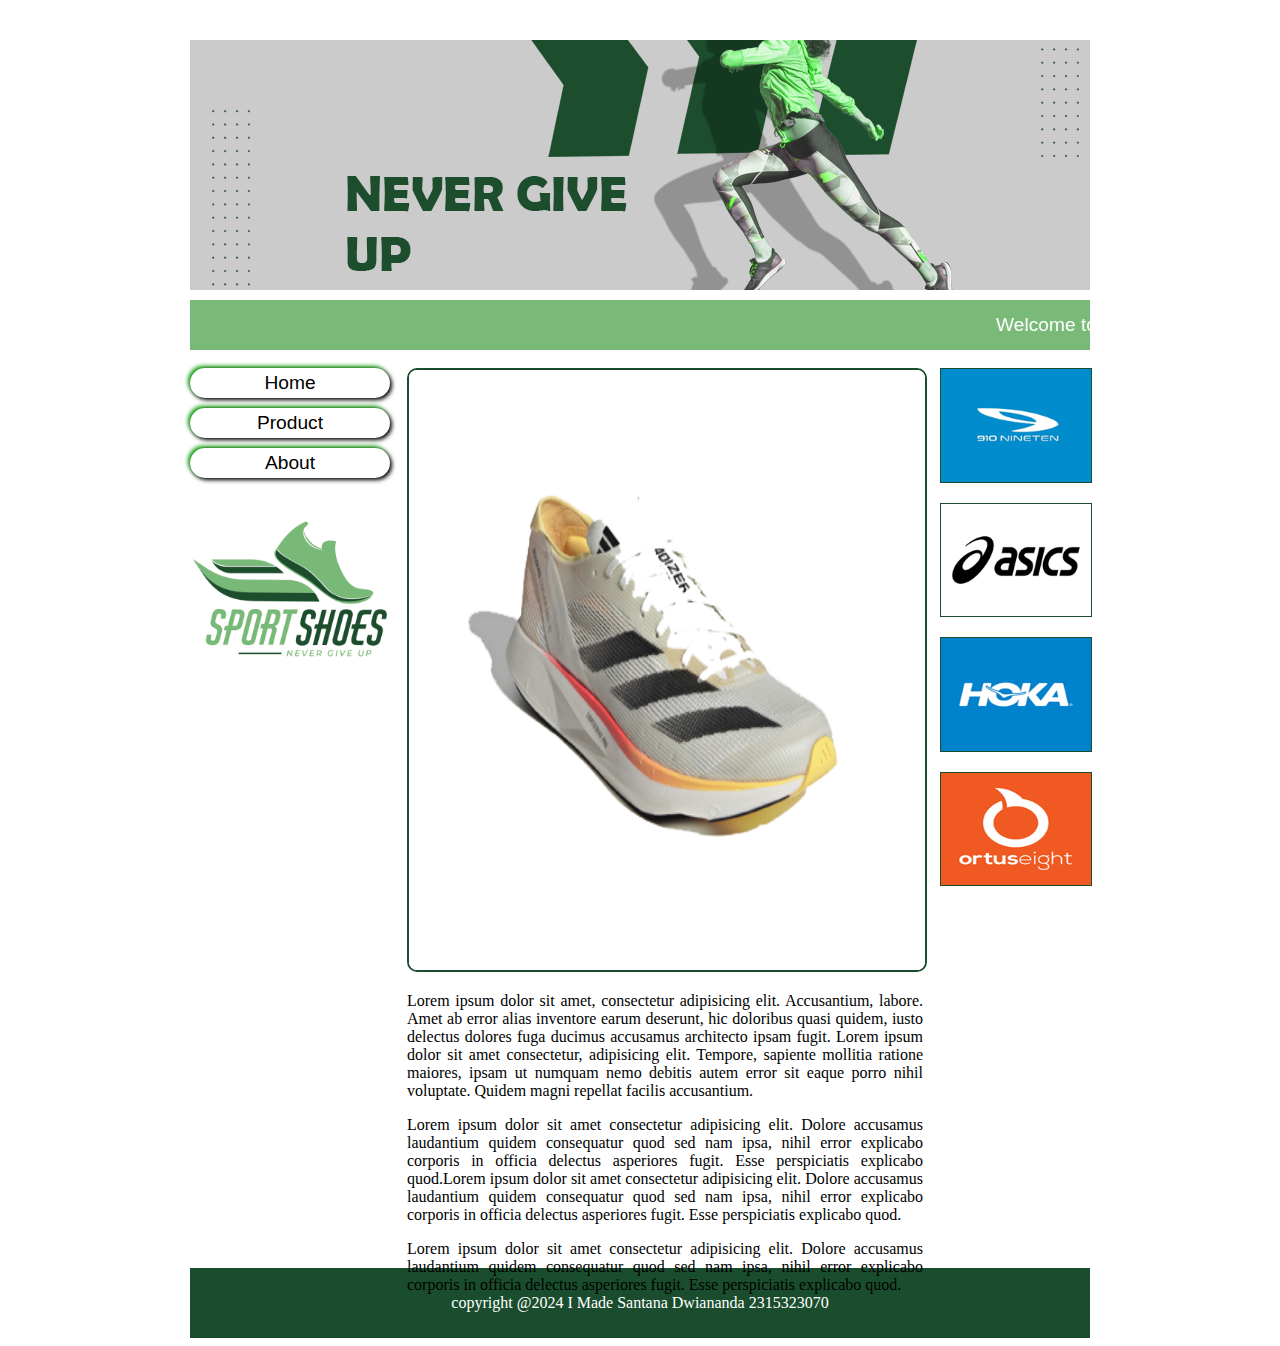
<file: index.html>
<!DOCTYPE html>
<html lang="en">

<head>
    <meta charset="UTF-8">
    <meta http-equiv="X-UA-Compatible" content="IE=edge">
    <meta name="viewport" content="width=device-width, initial-scale=1.0">
    <title>web santana</title>
    <link rel="icon" type="image/png" href="image/image-logo.png">
    <link rel="stylesheet" href="style.css">
</head>

<body>
    <div class="container">
        <div class="header">
            <img src="image/header-4.png" alt="">
        </div>

        <div class="navigation">
            <marquee behavior="" direction="" scrollamount="12">Welcome to the Sport Shoes Run website </marquee>
        </div>
        <br>
        <div class="content">
            <div class="link">
                <a href="index.html"> <button type="button">Home</button> </a>
                <a href="product.html"><button type="button">Product</button></a>
                <a href="about.html"><button type="button">About</button></a>
                <a href="index.html"><img src="image/image-logo.png" class="cont"></a>
            </div>
            <div class="isicontent">
                <img src="image/content2.png" class="cont">
                <p>Lorem ipsum dolor sit amet, consectetur adipisicing elit. Accusantium, labore. Amet ab error alias
                    inventore earum deserunt, hic doloribus quasi quidem, iusto delectus dolores fuga ducimus accusamus
                    architecto ipsam fugit. Lorem ipsum dolor sit amet consectetur, adipisicing elit. Tempore, sapiente
                    mollitia ratione maiores, ipsam ut numquam nemo debitis autem error sit eaque porro nihil voluptate.
                    Quidem magni repellat facilis accusantium.</p>
                <p>Lorem ipsum dolor sit amet consectetur adipisicing elit. Dolore accusamus laudantium quidem
                    consequatur quod sed nam ipsa, nihil error explicabo corporis in officia delectus asperiores fugit.
                    Esse perspiciatis explicabo quod.Lorem ipsum dolor sit amet consectetur adipisicing elit. Dolore
                    accusamus laudantium quidem consequatur quod sed nam ipsa, nihil error explicabo corporis in officia
                    delectus asperiores fugit. Esse perspiciatis explicabo quod.</p>
                <p>Lorem ipsum dolor sit amet consectetur adipisicing elit. Dolore accusamus laudantium quidem
                    consequatur quod sed nam ipsa, nihil error explicabo corporis in officia delectus asperiores fugit.
                    Esse perspiciatis explicabo quod.</p>
                

            </div>
            <div class="iklan">
                <img src="image/logo iklan 910.png" class="boxiklan" />
                <img src="image/asicslogo.png" class="boxiklan" />
                <img src="image/hoka logo.png" class="boxiklan" />
                <img src="image/ortus logo.png" class="boxiklan" />
            </div>
        </div>

        <div class="footer">
            <p>copyright  @2024 I Made Santana Dwiananda 2315323070 </p>
        </div>
    </div>
    <script>
        function changeButton(button) {
            button.classList.toggle('clicked');
        }
    </script>
</body>

</html>
</file>
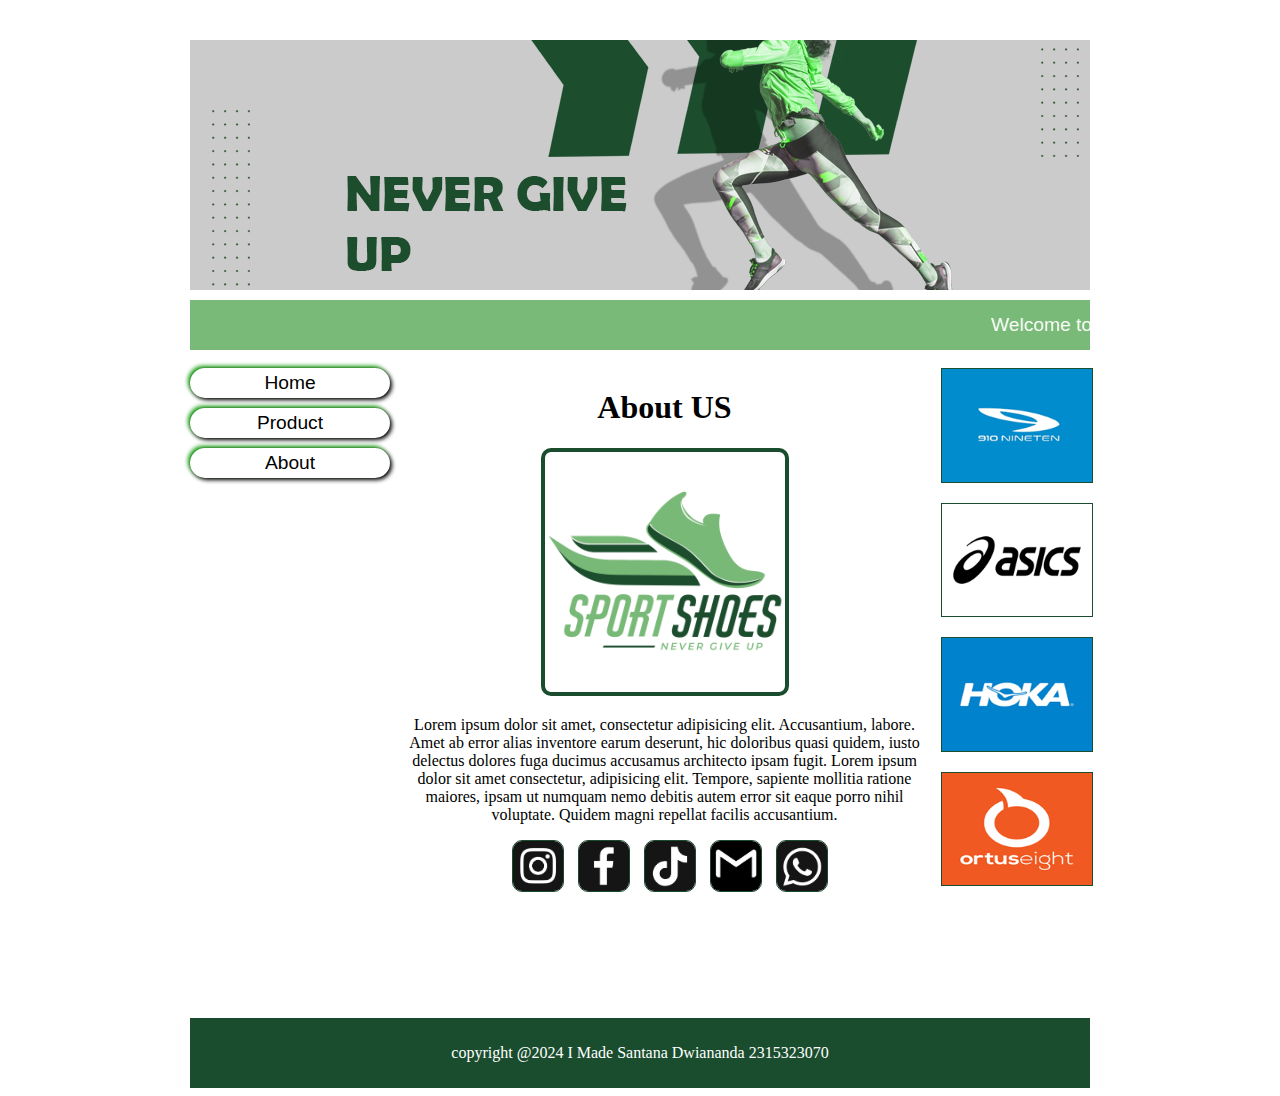
<file: about.html>
<!DOCTYPE html>
<html lang="en">

<head>
    <meta charset="UTF-8">
    <meta http-equiv="X-UA-Compatible" content="IE=edge">
    <meta name="viewport" content="width=device-width, initial-scale=1.0">
    <title>web santana</title>
    <link rel="icon" type="image/png" href="image/image-logo.png">
    <link rel="stylesheet" href="about.css">
</head>

<body>
    <div class="container">
        <div class="header">
            <img src="image/header-4.png" alt="">
        </div>

        <div class="navigation">
            <marquee behavior="" direction="" scrollamount="12">Welcome to the Sport Shoes Run website </marquee>
        </div>
        <br>
        <div class="content">
            <div class="link">
                <a href="index.html"> <button type="button">Home</button> </a>
                <a href="product.html"><button type="button">Product</button></a>
                <a href="about.html"><button type="button">About</button></a>
            </div>
            <div class="isicontent">
                <h1>About US</h1>
                <img src="image/image-logo.png" class="cont">
                <p ><table>Lorem ipsum dolor sit amet, consectetur adipisicing elit. Accusantium, labore. Amet ab error alias
                    inventore earum deserunt, hic doloribus quasi quidem, iusto delectus dolores fuga ducimus accusamus
                    architecto ipsam fugit. Lorem ipsum dolor sit amet consectetur, adipisicing elit. Tempore, sapiente
                    mollitia ratione maiores, ipsam ut numquam nemo debitis autem error sit eaque porro nihil voluptate.
                    Quidem magni repellat facilis accusantium.</table></p>
                    <div class="sosmed">
                        <a href="https://www.instagram.com/?hl=en"><img  src="image/sosme/instagram.png" class="sosmedd"></a>
                        <a href="https://www.facebook.com/"><img  src="image/sosme/facebook.png" class="sosmedd"></a>
                        <a href="https://www.tiktok.com"><img  src="image/sosme/tiktok.png" class="sosmedd"></a>
                        <a href="https://www.gmail.com"><img  src="image/sosme/gmail.png" class="sosmedd"></a>
                        <a href="https://www.whatsapp.com"><img  src="image/sosme/whatsapp.png" class="sosmedd"></a>
                    </div>
            </div>
          
            <div class="iklan">
                <img src="image/logo iklan 910.png" class="boxiklan" />
                <img src="image/asicslogo.png" class="boxiklan" />
                <img src="image/hoka logo.png" class="boxiklan" />
                <img src="image/ortus logo.png" class="boxiklan" />
            </div>
           
        </div>
        
        <div class="footer">
            <p>copyright @2024 I Made Santana Dwiananda 2315323070</p>
        </div>
    </div>
    <script>
        function changeButton(button) {
            button.classList.toggle('clicked');
        }
    </script>
</body>

</html>
</file>
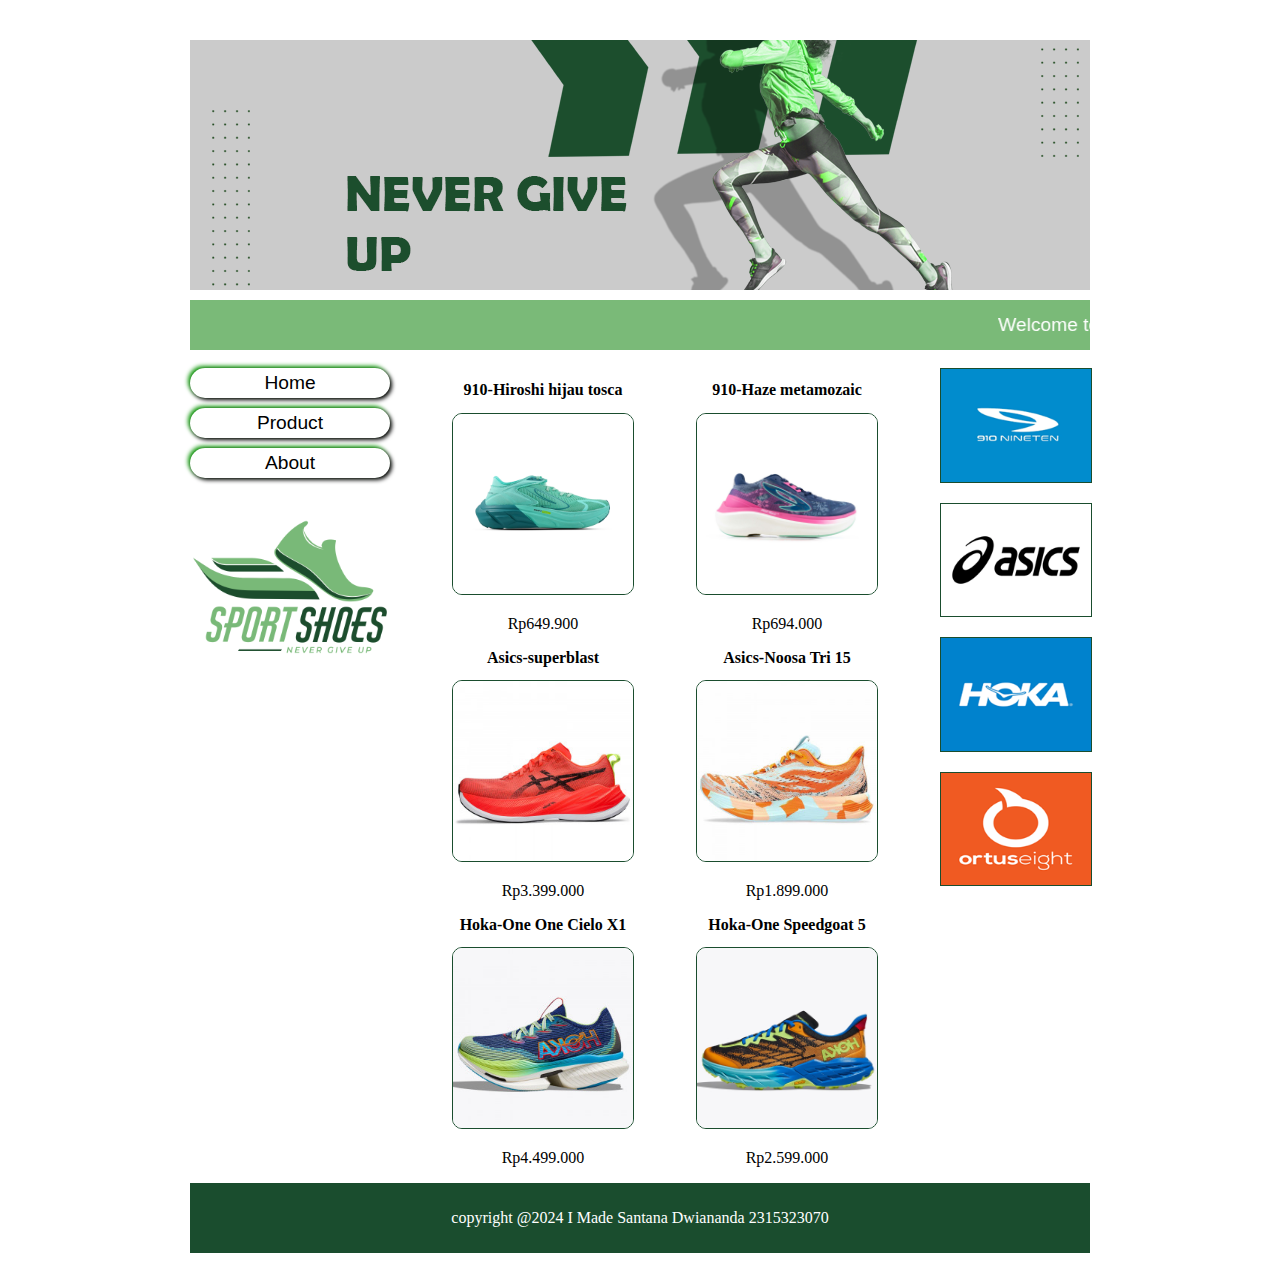
<file: product.html>
<!DOCTYPE html>
<html lang="en">

<head>
    <meta charset="UTF-8">
    <meta http-equiv="X-UA-Compatible" content="IE=edge">
    <meta name="viewport" content="width=device-width, initial-scale=1.0">
    <title>web santana</title>
    <link rel="icon" type="image/png" href="image/image-logo.png">
    <link rel="stylesheet" href="style_product.css">
</head>

<body>
    <div class="container">
        <div class="header">
            <img src="image/header-4.png" alt="">
        </div>

        <div class="navigation">
            <marquee behavior="" direction="" scrollamount="12">Welcome to the Sport Shoes Run website </marquee>
        </div>
        <br>
        <div class="content">
            <div class="link">
                <a href="index.html"> <button type="button">Home</button> </a>
                <a href="product.html"><button type="button">Product</button></a>
                <a href="about.html"><button type="button">About</button></a>
                <a href="index.html"><img src="image/image-logo.png" alt=""></a>
            </div>
            <div class="isicontent1">
                <h2>910-Hiroshi hijau tosca </h2>
                <a href="https://910.id/product/hiroshi-hijau-tosca-hijau-tua"><img
                        src="image/product/Hiroshi hijau tosca hijau tua-910.png" class="cont"></a>
                <p>Rp649.900</p>
                <div>
                    <h2>Asics-superblast</h2>
                    <a
                        href="https://startinglane.co.id/product/1013A127-600/Sepatu-Lari-ASICS-Superblast-Paris-Pack-Sunrise-Red"><img
                            src="image/product/asics-superblast paris pack.jpg" class="cont"></a>
                    <p>Rp3.399.000</p>
                </div>
                <div>
                    <h2>Hoka-One One Cielo X1</h2>
                    <a href="https://startinglane.co.id/product/HKE1147910EN/Sepatu-Lari-HOKA-ONE-ONE-Cielo-X1-Blue"><img
                            src="image/product/hoka.jpg" class="cont"></a>
                    <p>Rp4.499.000</p>
                </div>
            </div>
            <div class="isicontent2">
                <h2>910-Haze metamozaic </h2>
                <a href="https://910.id/product/haze-metamozaic-tenun-idn-cmd-sumba"><img src="image/product/910.png"
                        class="cont"></a>
                <p>Rp694.000</p>
                <div>
                    <h2>Asics-Noosa Tri 15</h2>
                    <a
                        href="https://startinglane.co.id/product/1011B609-800/Sepatu-Lari-ASICS-Noosa-Tri-15-Bright-Orange"><img
                            src="image/product/asics-noosa tri 15.jpg" class="cont"></a>
                    <p>Rp1.899.000</p>
                </div>
                <div>
                    <h2>Hoka-One Speedgoat 5</h2>
                    <a
                        href="https://startinglane.co.id/product/HKE1123157SV/Sepatu-Trail-HOKA-ONE-ONE-Speedgoat-5-Diva-Blue"><img
                            src="image/product/Hoka One One Speedgoat 5.jpg" class="cont"></a>
                    <p>Rp2.599.000</p>
                </div>
            </div>



            <div class="iklan">
                <img src="image/logo iklan 910.png" class="boxiklan" />
                <img src="image/asicslogo.png" class="boxiklan" />
                <img src="image/hoka logo.png" class="boxiklan" />
                <img src="image/ortus logo.png" class="boxiklan" />
            </div>
        </div>

        <div class="footer">
            <p>copyright @2024 I Made Santana Dwiananda 2315323070</p>
        </div>
    </div>

</body>

</html>
</file>
<file: style.css>
.container {
    margin-top: 40px;
}

.header {
    width: 900px;
    margin: auto;
    height: 250px;
    justify-content: center;
    text-align: center;
    background: rgb(0, 101, 13);
    color: white;
}

img {
    width: 100%;
    height: 100%;
}

.navigation {
    width: 900px;
    height: 50px;
    background: #7ABA78;
    margin: auto;
    margin-top: 10px;
    display: flex;
    justify-content: center;
    align-items: center;
    font-family: 'Trebuchet MS', 'Lucida Sans Unicode', 'Lucida Grande', 'Lucida Sans', Arial, sans-serif;
}

marquee {
    color: rgb(255, 255, 255);
    font-size: larger;
    display: inline-block;

}

.content {
    display: flex;
    justify-content: space-between;
    height: auto;
    width: 900px;
    gap: 17px;
    margin: auto;
}

.content .link {
    height: 30px;
    width: 200px;
    display: flex;
    flex-direction: column;
}
.content .link img{
    width: 100%;
    background-image: none;
    
}
.content .button {
    background-color: #1A4D2E;
    padding: 20px 15px;
    color: white;
    text-decoration: none;
    margin-bottom: 7px;
    transition: all 300ms ease;
}

button {
    font-size: 1.2em;
    font-family: 'Trebuchet MS', 'Lucida Sans Unicode', 'Lucida Grande', 'Lucida Sans', Arial, sans-serif;
    width: 200px;
    height: 30px;
    background: none;
    color: rgb(0, 0, 0);
    margin-bottom: 10px;
    border: none;
    border-radius: 40px;
    position: relative;
    box-shadow: 2px 2px 4px rgb(0, 0, 0), -2px -2px 4px #129b0d;
    overflow: hidden;
    transition: all 500ms ease;

}

button:hover {
    color: white;
}

button:hover::after {
    left: 0;
}

button::after {
    transition: all 300ms ease;
    z-index: -1;
    border-radius: 400px;
    content: "";
    top: 0;
    left: 100%;
    position: absolute;
    width: 200px;
    height: 30px;
    background-color: #1A4D2E;
    opacity: 85%;
}

.content .isicontent {
    height: 400px;
    width: 100%;

}

.content .isicontent .cont {
    border: 2px solid #1A4D2E;
    width: 100%;
    height: 150%;
    border-radius: 10px;
}

.content .isicontent p {
    text-align: justify;
}

.content .iklan {
    height: 200px;
    width: 150px;
    display: flex;
    flex-direction: column;
    row-gap: 20px;
}


.content .iklan .boxiklan {
    border: 1px solid #1A4D2E;
    height: 200px;
    width: 150px;
}

.content.iklan.boxiklan img {
    height: 200px;
    width: 150px;
}


.footer {
    background-color: #1A4D2E;
    margin: auto;
    width: 900px;
    height: 70px;
    margin-top: 500px;
    color: white;
    text-align: center;
    display: flex;
    align-items: center;
    justify-content: center;
}

.content {
    text-align: center;
}


@media only screen and (max-width: 480px) {
    .header {
        width: 100%;
        height: 117px;
        background: rgb(0, 101, 13);
        color: white;
    }

    .content {
        display: flex;
        justify-content: space-between;
        flex-direction: column;
        width: 100%;
       
        margin-bottom: 30px
    }

    .content .button {
        background-color: #1A4D2E;
        padding: 20px 15px;
        color: white;
        text-decoration: none;
       
    }
    .content .link{
        width: 100%;
    }
    .content .link img{
       display: none;
    }
    button{
        width: 100%;
        
    }
    button::after{
        width: 100%;
    }
    .navigation {
        width: auto;
    }

    .content .isicontent {
        height: 50%;
        width: 100%;
        border-radius: 10px;
        flex-direction: column;
    }

    .content .isicontent img {
        width: 100%;
        height: 50px;
        margin-top: 100px;
    }

    .content .iklan {
        margin: auto;
        display: flex;
        flex-direction: row;
        justify-content: center;

    }

    .content .iklan .boxiklan {
        margin-left: 5px;
        width: 50%;
        height: 80px;
        margin-bottom: 100px;
    }

    .content .iklan .boxiklan img {
        width: 100px;
        height: auto;

    }

    .footer {
        width: auto;
        height: 50px;
        margin-top: 5px;
    }
}

@media (min-width: 768px) and (max-width: 900px) {
    .header{ 
    width: 100%;
    margin: auto;
    height: 250px;
    justify-content: center;
    
    }
    .content{
        width: 100%;
    }
    .navigation{
        width: 100%;
    }
    .content .isicontent {
        height: 400px;
        width: 100%;
    
    }
    
    .content .isicontent .cont {
        border: 2px solid #1A4D2E;
        width: 100%;
        height: 330px;
        border-radius: 10px;
    }
    
    .content .isicontent p {
        text-align: justify;
    }
    
   
    .footer {
        background-color: #1A4D2E;
        margin: auto;
        width: 100%;
        height: 70px;
        margin-top: 600px;
        color: white;
        text-align: center;
        display: flex;
        align-items: center;
        justify-content: center;
    }
}
</file>
<file: about.css>
.container {
    margin-top: 40px;
}

.header {
    width: 900px;
    margin: auto;
    height: 250px;
    justify-content: center;
    text-align: center;
    background: rgb(0, 101, 13);
    color: white;
}

img {
    width: 100%;
    height: 100%;
}

.navigation {
    width: 900px;
    height: 50px;
    background: #7ABA78;
    margin: auto;
    margin-top: 10px;
    display: flex;
    justify-content: center;
    align-items: center;
    font-family: 'Trebuchet MS', 'Lucida Sans Unicode', 'Lucida Grande', 'Lucida Sans', Arial, sans-serif;
}

marquee {
    color: rgb(255, 255, 255);
    font-size: larger;
    display: inline-block;

}

.content {
    display: flex;
    justify-content: space-between;
    height: auto;
    width: 900px;
    gap: 17px;
    margin: auto;
}

.content .link {
    height: 30px;
    width: 200px;
    display: flex;
    flex-direction: column;
}

.content .button {
    background-color: #1A4D2E;
    padding: 20px 15px;
    color: white;
    text-decoration: none;
    margin-bottom: 7px;
    transition: all 300ms ease;
}

button {
    font-size: 1.2em;
    font-family: 'Trebuchet MS', 'Lucida Sans Unicode', 'Lucida Grande', 'Lucida Sans', Arial, sans-serif;
    width: 200px;
    height: 30px;
    background: none;
    color: rgb(0, 0, 0);
    margin-bottom: 10px;
    border: none;
    border-radius: 40px;
    position: relative;
    box-shadow: 2px 2px 4px rgb(0, 0, 0), -2px -2px 4px #129b0d;
    overflow: hidden;
    transition: all 500ms ease;

}

button:hover {
    color: white;
}

button:hover::after {
    left: 0;
}

button::after {
    transition: all 300ms ease;
    z-index: -1;
    border-radius: 400px;
    content: "";
    top: 0;
    left: 100%;
    position: absolute;
    width: 200px;
    height: 30px;
    background-color: #1A4D2E;
    opacity: 85%;
}
.content .isicontent {
    height: 400px;
    width: 100%;

}

.content .isicontent .cont {
    border: 4px solid #1A4D2E;
    width: 240px;
    height: 240px;
    border-radius: 10px;
    transition: 2s;
}

.content .isicontent .cont:hover {
    transform: scale(1.1);
}

.content .isicontent h1 {
    text-align: center;
}

.sosmed .sosmedd {
    margin-left: 10px;
    border: 1px solid #1A4D2E;
    border-radius: 10px;
    width: 50px;
    height: 50px;
    transition: 1s;
    background-color: aqua;
}

.sosmed .sosmedd:hover {
    transform: scale(1.2);
    z-index: 2;
}

.content .isicontent p {
    text-align: justify;
}

.content .iklan {
    margin-left: 1px;
    height: 200px;
    width: 150px;
    display: flex;
    flex-direction: column;
    row-gap: 20px;
}


.content .iklan .boxiklan {
    margin-left: 1px;
    border: 1px solid #1A4D2E;
    height: 200px;
    width: 150px;
}

.content.iklan.boxiklan img {
    height: 200px;
    width: 150px;
}


.footer {
    background-color: #1A4D2E;
    margin: auto;
    width: 900px;
    height: 70px;
    margin-top: 250px;
    color: white;
    text-align: center;
    display: flex;
    align-items: center;
    justify-content: center;
}

.content {
    text-align: center;
}

@media only screen and (max-width: 480px) {
    .header {
        width: 100%;
        height: 117px;
        background: none;
        color: white;
    }

    .content {
        display: flex;
        justify-content: space-between;
        flex-direction: column;
        width: 100%;
        align-items: left;
        margin-bottom: 30px
    }

    .content .button {
        background-color: #1A4D2E;
        padding: 20px 15px;
        color: white;
        text-decoration: none;
    }

    .content .link {
        width: 100%;
    }

    .content .link img {
        display: none;
    }

    button {
        width: 100%;

    }

    button::after {
        width: 100%;
    }

    .navigation {
        width: auto;
    }

    .content .isicontent {
        height: auto;
        width: 100%;
        margin-top: 70px;
        border-radius: 10px;
        flex-direction: column;
    }

    .content.isicontent h1 {
        text-align: center;
    }

    .content .isicontent img {
        width: auto;
        height: 200px;
        

    }

    .content .sosmed .sosmedd {
        margin-left: 10px;
        border: 1px solid #1A4D2E;
        border-radius: 10px;
        width: 30px;
        height: 30px;
        transition: 1s;
    }

    .content .iklan {
        margin: auto;
        display: flex;
        flex-direction: row;
        justify-content: center;

    }

    .content .iklan .boxiklan {
        margin-left: 5px;
        width: 50%;
        height: 80px;
        margin-bottom: 100px;
    }

    .content .iklan .boxiklan img {
        width: 100px;
        height: auto;

    }

    .footer {
        width: auto;
        height: 50px;
        margin-top: 10%;
    }
}

@media (min-width: 768px) and (max-width: 900px) {
    .header {
        width: 100%;
        margin: auto;
        height: 250px;
    }

    .navigation {
        width: 100%;
        height: 50px;
    }

    .content {
        height: auto;
        width: 100%;
        gap: 17px;
    }

    .content .isicontent {
        height: 400px;
        width: 100%;
    }

    .footer {
        width: 100%;
        height: 70px;
        
    }

}
</file>
<file: style_product.css>
.container {
    margin-top: 40px;

}

.header {
    width: 900px;
    margin: auto;
    height: 250px;
    justify-content: center;
    text-align: center;
    background: rgb(0, 101, 13);
    color: white;
}

img {
    width: 100%;
    height: auto;
}

.navigation {
    width: 900px;
    height: 50px;
    background: #7ABA78;
    margin: auto;
    margin-top: 10px;
    display: flex;
    justify-content: center;
    align-items: center;
    font-family: 'Trebuchet MS', 'Lucida Sans Unicode', 'Lucida Grande', 'Lucida Sans', Arial, sans-serif;
}

marquee {
    color: rgb(255, 255, 255);
    font-size: larger;
    display: inline-block;

}

.content {
    display: flex;
    justify-content: space-between;
    height: auto;
    width: 900px;
    gap: 17px;
    margin: auto;
}

.content .link {
    height: 30px;
    width: 200px;
    display: flex;
    flex-direction: column;
}

.content .button {
    background-color: #1A4D2E;
    padding: 20px 15px;
    color: white;
    text-decoration: none;
    margin-bottom: 7px;
    transition: all 300ms ease;
}

button {
    font-size: 1.2em;
    font-family: 'Trebuchet MS', 'Lucida Sans Unicode', 'Lucida Grande', 'Lucida Sans', Arial, sans-serif;
    width: 200px;
    height: 30px;
    background: none;
    color: rgb(0, 0, 0);
    margin-bottom: 10px;
    border: none;
    border-radius: 40px;
    position: relative;
    box-shadow: 2px 2px 4px rgb(0, 0, 0), -2px -2px 4px #129b0d;
    overflow: hidden;
    transition: all 500ms ease;

}

button:hover {
    color: white;
}

button:hover::after {
    left: 0;
}

button::after {
    transition: all 300ms ease;
    z-index: -1;
    border-radius: 400px;
    content: "";
    top: 0;
    left: 100%;
    position: absolute;
    width: 200px;
    height: 30px;
    background-color: #1A4D2E;
    opacity: 85%;
}

.content .isicontent1 {
    width: auto;
}

.content .isicontent1 .cont {
    border: 1px solid #1A4D2E;
    width: auto;
    height: 180px;
    border-radius: 10px;
    transition: 1s;

}

.content .isicontent1 .cont:hover {
    transform: scale(1.1);
    z-index: 2;
}

.content.isicontent1.h2 p {
    text-align: center;
}

.content .isicontent1 h2 {
    text-align: center;
    font-size: medium;
}

.content .isicontent2 {
    width: auto;

}

.content .isicontent2 .cont {
    border: 1px solid #1A4D2E;
    width: auto;
    height: 180px;
    border-radius: 10px;
    transition: 1s;
}

.content .isicontent2 .cont:hover {
    transform: scale(1.1);
    z-index: 2;
}

.content .isicontent2 h2 {
    text-align: center;
    font-size: medium;
}

.content .isicontent2.h2 p {
    text-align: center;
}


.content .iklan {
    height: 200px;
    width: 150px;
    display: flex;
    flex-direction: column;
    row-gap: 20px;
}


.content .iklan .boxiklan {
    border: 1px solid #1A4D2E;
    height: 200px;
    width: 150px;
}


.footer {
    background-color: #1A4D2E;
    margin: auto;
    width: 900px;
    height: 70px;
    margin-top: auto;
    color: white;
    text-align: center;
    display: flex;
    align-items: center;
    justify-content: center;
}

.content {
    text-align: center;
}



@media only screen and (max-width: 480px) {
    .header {
        width: 100%;
        height: 105px;
        background: none;
        color: white;
    }

    .content {
        display: flex;
        justify-content: space-between;
        flex-direction: column;
        width: 100%;
        align-items: left;
        margin-bottom: 30px;
    }

    .navigation {
        width: auto;
    }

    .content .button {
        padding: 15px;
        background-color: #1A4D2E;
        padding: 20px 15px;
        color: white;
        text-decoration: none;
    }

    .content .link {
        width: 100%;
    }

    .content .link img {
        display: none;
    }

    button {
        width: 100%;

    }

    button::after {
        width: 100%;
    }

    .content .isicontent1 {
        margin-bottom: 0%;
        text-align: center;
        margin-top: 80px;
    }

    .content .isicontent2 {
        margin-bottom: 5px;
        text-align: center;
        flex-direction: column;

    }

    .content .isicontent1 h2 {
        text-align: center;
    }

    .content .isicontent2 h2 {
        text-align: center;
    }

    .content .isicontent1.h2 p {
        margin-top: 5px;
        margin-bottom: 5px;
    }

    .content .isicontent2.h2 p {
        margin-top: 5px;
        margin-bottom: 5px;

    }

    .content .iklan {
        margin: auto;
        display: flex;
        flex-direction: row;
        justify-content: center;

    }

    .content .iklan .boxiklan {
        margin-left: 5px;
        width: 50%;
        height: 80px;
        margin-bottom: 100px;
    }

    .content .iklan .boxiklan img {
        width: 100px;
        height: auto;

    }

    .footer {
        width: auto;
        height: 50px;
    }
}

@media (min-width: 768px) and (max-width: 900px) {
    .header {
        width: 100%;
        margin: auto;
        height: 250px;
        justify-content: center;
    }
      .navigation {
        width: 100%;
        height: 50px;

    }

    .content {
        display: flex;
        justify-content: space-between;
        height: auto;
        width: 100%;
        gap: 17px;
        margin: auto;
    }
    
    
    .footer {
        
        width: 100%;
        height: 70px;
        
       
    }
}
</file>
